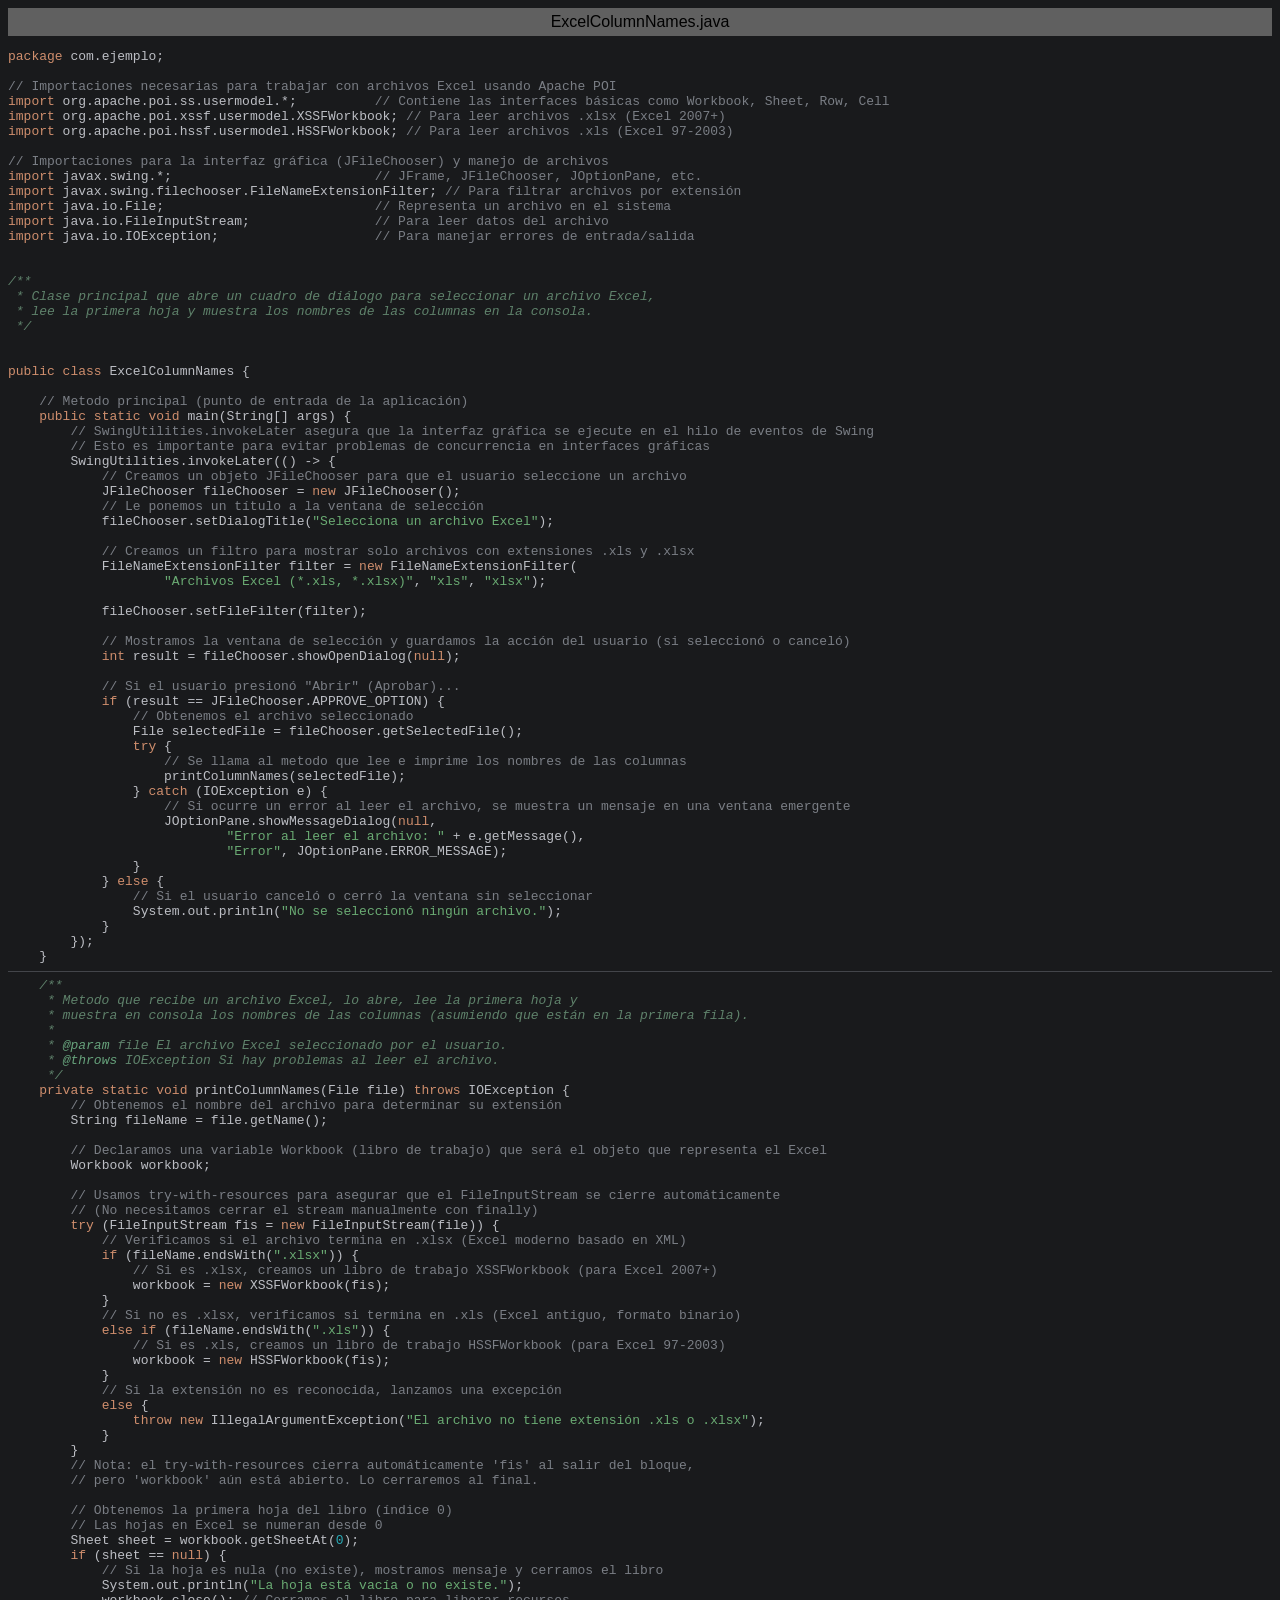
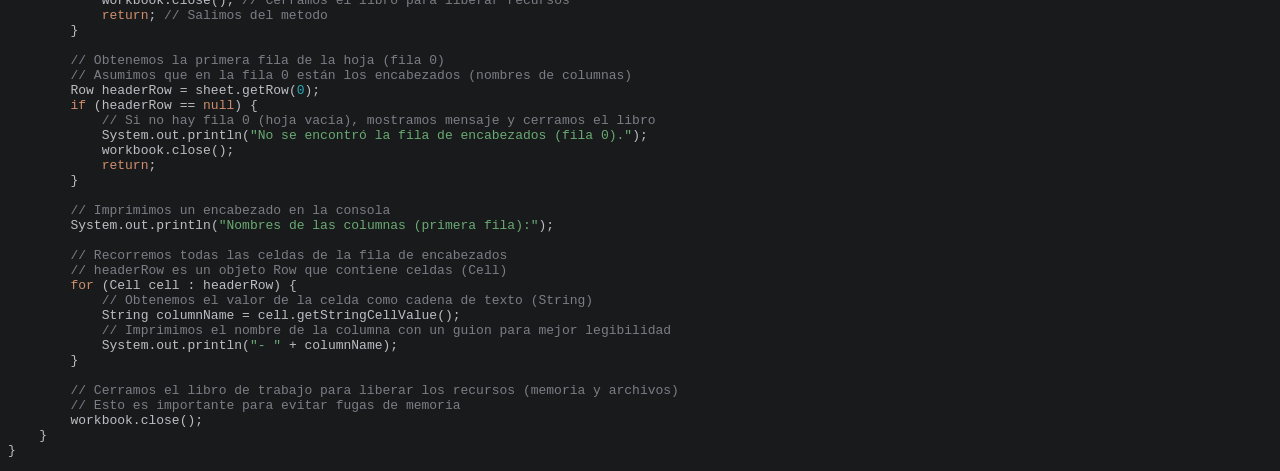
<file: proy/generales/exportToHTML/com/ejemplo/ExcelColumnNames.java.html>
<html>
<head>
<title>ExcelColumnNames.java</title>
<meta http-equiv="Content-Type" content="text/html; charset=utf-8">
<style type="text/css">
.s0 { color: #cf8e6d;}
.s1 { color: #bcbec4;}
.s2 { color: #bcbec4;}
.s3 { color: #7a7e85;}
.s4 { color: #5f826b; font-style: italic;}
.s5 { color: #6aab73;}
.s6 { color: #67a37c; font-style: italic;}
.s7 { color: #2aacb8;}
.ls0 { height: 1px; border-width: 0; color: #43454a; background-color:#43454a}
</style>
</head>
<body bgcolor="#191a1c">
<table CELLSPACING=0 CELLPADDING=5 COLS=1 WIDTH="100%" BGCOLOR="#606060" >
<tr><td><center>
<font face="Arial, Helvetica" color="#000000">
ExcelColumnNames.java</font>
</center></td></tr></table>
<pre><span class="s0">package </span><span class="s1">com</span><span class="s2">.</span><span class="s1">ejemplo</span><span class="s2">;</span>

<span class="s3">// Importaciones necesarias para trabajar con archivos Excel usando Apache POI</span>
<span class="s0">import </span><span class="s1">org</span><span class="s2">.</span><span class="s1">apache</span><span class="s2">.</span><span class="s1">poi</span><span class="s2">.</span><span class="s1">ss</span><span class="s2">.</span><span class="s1">usermodel</span><span class="s2">.*;          </span><span class="s3">// Contiene las interfaces básicas como Workbook, Sheet, Row, Cell</span>
<span class="s0">import </span><span class="s1">org</span><span class="s2">.</span><span class="s1">apache</span><span class="s2">.</span><span class="s1">poi</span><span class="s2">.</span><span class="s1">xssf</span><span class="s2">.</span><span class="s1">usermodel</span><span class="s2">.</span><span class="s1">XSSFWorkbook</span><span class="s2">; </span><span class="s3">// Para leer archivos .xlsx (Excel 2007+)</span>
<span class="s0">import </span><span class="s1">org</span><span class="s2">.</span><span class="s1">apache</span><span class="s2">.</span><span class="s1">poi</span><span class="s2">.</span><span class="s1">hssf</span><span class="s2">.</span><span class="s1">usermodel</span><span class="s2">.</span><span class="s1">HSSFWorkbook</span><span class="s2">; </span><span class="s3">// Para leer archivos .xls (Excel 97-2003)</span>

<span class="s3">// Importaciones para la interfaz gráfica (JFileChooser) y manejo de archivos</span>
<span class="s0">import </span><span class="s1">javax</span><span class="s2">.</span><span class="s1">swing</span><span class="s2">.*;                          </span><span class="s3">// JFrame, JFileChooser, JOptionPane, etc.</span>
<span class="s0">import </span><span class="s1">javax</span><span class="s2">.</span><span class="s1">swing</span><span class="s2">.</span><span class="s1">filechooser</span><span class="s2">.</span><span class="s1">FileNameExtensionFilter</span><span class="s2">; </span><span class="s3">// Para filtrar archivos por extensión</span>
<span class="s0">import </span><span class="s1">java</span><span class="s2">.</span><span class="s1">io</span><span class="s2">.</span><span class="s1">File</span><span class="s2">;                           </span><span class="s3">// Representa un archivo en el sistema</span>
<span class="s0">import </span><span class="s1">java</span><span class="s2">.</span><span class="s1">io</span><span class="s2">.</span><span class="s1">FileInputStream</span><span class="s2">;                </span><span class="s3">// Para leer datos del archivo</span>
<span class="s0">import </span><span class="s1">java</span><span class="s2">.</span><span class="s1">io</span><span class="s2">.</span><span class="s1">IOException</span><span class="s2">;                    </span><span class="s3">// Para manejar errores de entrada/salida</span>


<span class="s4">/**</span>
 <span class="s4">* Clase principal que abre un cuadro de diálogo para seleccionar un archivo Excel,</span>
 <span class="s4">* lee la primera hoja y muestra los nombres de las columnas en la consola.</span>
 <span class="s4">*/</span>


<span class="s0">public class </span><span class="s1">ExcelColumnNames </span><span class="s2">{</span>

    <span class="s3">// Metodo principal (punto de entrada de la aplicación)</span>
    <span class="s0">public static void </span><span class="s1">main</span><span class="s2">(</span><span class="s1">String</span><span class="s2">[] </span><span class="s1">args</span><span class="s2">) {</span>
        <span class="s3">// SwingUtilities.invokeLater asegura que la interfaz gráfica se ejecute en el hilo de eventos de Swing</span>
        <span class="s3">// Esto es importante para evitar problemas de concurrencia en interfaces gráficas</span>
        <span class="s1">SwingUtilities</span><span class="s2">.</span><span class="s1">invokeLater</span><span class="s2">(() </span><span class="s1">-&gt; </span><span class="s2">{</span>
            <span class="s3">// Creamos un objeto JFileChooser para que el usuario seleccione un archivo</span>
            <span class="s1">JFileChooser fileChooser </span><span class="s2">= </span><span class="s0">new </span><span class="s1">JFileChooser</span><span class="s2">();</span>
            <span class="s3">// Le ponemos un título a la ventana de selección</span>
            <span class="s1">fileChooser</span><span class="s2">.</span><span class="s1">setDialogTitle</span><span class="s2">(</span><span class="s5">&quot;Selecciona un archivo Excel&quot;</span><span class="s2">);</span>

            <span class="s3">// Creamos un filtro para mostrar solo archivos con extensiones .xls y .xlsx</span>
            <span class="s1">FileNameExtensionFilter filter </span><span class="s2">= </span><span class="s0">new </span><span class="s1">FileNameExtensionFilter</span><span class="s2">(</span>
                    <span class="s5">&quot;Archivos Excel (*.xls, *.xlsx)&quot;</span><span class="s2">, </span><span class="s5">&quot;xls&quot;</span><span class="s2">, </span><span class="s5">&quot;xlsx&quot;</span><span class="s2">);</span>

            <span class="s1">fileChooser</span><span class="s2">.</span><span class="s1">setFileFilter</span><span class="s2">(</span><span class="s1">filter</span><span class="s2">);</span>

            <span class="s3">// Mostramos la ventana de selección y guardamos la acción del usuario (si seleccionó o canceló)</span>
            <span class="s0">int </span><span class="s1">result </span><span class="s2">= </span><span class="s1">fileChooser</span><span class="s2">.</span><span class="s1">showOpenDialog</span><span class="s2">(</span><span class="s0">null</span><span class="s2">);</span>

            <span class="s3">// Si el usuario presionó &quot;Abrir&quot; (Aprobar)...</span>
            <span class="s0">if </span><span class="s2">(</span><span class="s1">result </span><span class="s2">== </span><span class="s1">JFileChooser</span><span class="s2">.</span><span class="s1">APPROVE_OPTION</span><span class="s2">) {</span>
                <span class="s3">// Obtenemos el archivo seleccionado</span>
                <span class="s1">File selectedFile </span><span class="s2">= </span><span class="s1">fileChooser</span><span class="s2">.</span><span class="s1">getSelectedFile</span><span class="s2">();</span>
                <span class="s0">try </span><span class="s2">{</span>
                    <span class="s3">// Se llama al metodo que lee e imprime los nombres de las columnas</span>
                    <span class="s1">printColumnNames</span><span class="s2">(</span><span class="s1">selectedFile</span><span class="s2">);</span>
                <span class="s2">} </span><span class="s0">catch </span><span class="s2">(</span><span class="s1">IOException e</span><span class="s2">) {</span>
                    <span class="s3">// Si ocurre un error al leer el archivo, se muestra un mensaje en una ventana emergente</span>
                    <span class="s1">JOptionPane</span><span class="s2">.</span><span class="s1">showMessageDialog</span><span class="s2">(</span><span class="s0">null</span><span class="s2">,</span>
                            <span class="s5">&quot;Error al leer el archivo: &quot; </span><span class="s2">+ </span><span class="s1">e</span><span class="s2">.</span><span class="s1">getMessage</span><span class="s2">(),</span>
                            <span class="s5">&quot;Error&quot;</span><span class="s2">, </span><span class="s1">JOptionPane</span><span class="s2">.</span><span class="s1">ERROR_MESSAGE</span><span class="s2">);</span>
                <span class="s2">}</span>
            <span class="s2">} </span><span class="s0">else </span><span class="s2">{</span>
                <span class="s3">// Si el usuario canceló o cerró la ventana sin seleccionar</span>
                <span class="s1">System</span><span class="s2">.</span><span class="s1">out</span><span class="s2">.</span><span class="s1">println</span><span class="s2">(</span><span class="s5">&quot;No se seleccionó ningún archivo.&quot;</span><span class="s2">);</span>
            <span class="s2">}</span>
        <span class="s2">});</span>
    <span class="s2">}</span>
<hr class="ls0">    <span class="s4">/**</span>
     <span class="s4">* Metodo que recibe un archivo Excel, lo abre, lee la primera hoja y</span>
     <span class="s4">* muestra en consola los nombres de las columnas (asumiendo que están en la primera fila).</span>
     <span class="s4">*</span>
     <span class="s4">* </span><span class="s6">@param </span><span class="s4">file El archivo Excel seleccionado por el usuario.</span>
     <span class="s4">* </span><span class="s6">@throws </span><span class="s4">IOException Si hay problemas al leer el archivo.</span>
     <span class="s4">*/</span>
    <span class="s0">private static void </span><span class="s1">printColumnNames</span><span class="s2">(</span><span class="s1">File file</span><span class="s2">) </span><span class="s0">throws </span><span class="s1">IOException </span><span class="s2">{</span>
        <span class="s3">// Obtenemos el nombre del archivo para determinar su extensión</span>
        <span class="s1">String fileName </span><span class="s2">= </span><span class="s1">file</span><span class="s2">.</span><span class="s1">getName</span><span class="s2">();</span>

        <span class="s3">// Declaramos una variable Workbook (libro de trabajo) que será el objeto que representa el Excel</span>
        <span class="s1">Workbook workbook</span><span class="s2">;</span>

        <span class="s3">// Usamos try-with-resources para asegurar que el FileInputStream se cierre automáticamente</span>
        <span class="s3">// (No necesitamos cerrar el stream manualmente con finally)</span>
        <span class="s0">try </span><span class="s2">(</span><span class="s1">FileInputStream fis </span><span class="s2">= </span><span class="s0">new </span><span class="s1">FileInputStream</span><span class="s2">(</span><span class="s1">file</span><span class="s2">)) {</span>
            <span class="s3">// Verificamos si el archivo termina en .xlsx (Excel moderno basado en XML)</span>
            <span class="s0">if </span><span class="s2">(</span><span class="s1">fileName</span><span class="s2">.</span><span class="s1">endsWith</span><span class="s2">(</span><span class="s5">&quot;.xlsx&quot;</span><span class="s2">)) {</span>
                <span class="s3">// Si es .xlsx, creamos un libro de trabajo XSSFWorkbook (para Excel 2007+)</span>
                <span class="s1">workbook </span><span class="s2">= </span><span class="s0">new </span><span class="s1">XSSFWorkbook</span><span class="s2">(</span><span class="s1">fis</span><span class="s2">);</span>
            <span class="s2">}</span>
            <span class="s3">// Si no es .xlsx, verificamos si termina en .xls (Excel antiguo, formato binario)</span>
            <span class="s0">else if </span><span class="s2">(</span><span class="s1">fileName</span><span class="s2">.</span><span class="s1">endsWith</span><span class="s2">(</span><span class="s5">&quot;.xls&quot;</span><span class="s2">)) {</span>
                <span class="s3">// Si es .xls, creamos un libro de trabajo HSSFWorkbook (para Excel 97-2003)</span>
                <span class="s1">workbook </span><span class="s2">= </span><span class="s0">new </span><span class="s1">HSSFWorkbook</span><span class="s2">(</span><span class="s1">fis</span><span class="s2">);</span>
            <span class="s2">}</span>
            <span class="s3">// Si la extensión no es reconocida, lanzamos una excepción</span>
            <span class="s0">else </span><span class="s2">{</span>
                <span class="s0">throw new </span><span class="s1">IllegalArgumentException</span><span class="s2">(</span><span class="s5">&quot;El archivo no tiene extensión .xls o .xlsx&quot;</span><span class="s2">);</span>
            <span class="s2">}</span>
        <span class="s2">}</span>
        <span class="s3">// Nota: el try-with-resources cierra automáticamente 'fis' al salir del bloque,</span>
        <span class="s3">// pero 'workbook' aún está abierto. Lo cerraremos al final.</span>

        <span class="s3">// Obtenemos la primera hoja del libro (índice 0)</span>
        <span class="s3">// Las hojas en Excel se numeran desde 0</span>
        <span class="s1">Sheet sheet </span><span class="s2">= </span><span class="s1">workbook</span><span class="s2">.</span><span class="s1">getSheetAt</span><span class="s2">(</span><span class="s7">0</span><span class="s2">);</span>
        <span class="s0">if </span><span class="s2">(</span><span class="s1">sheet </span><span class="s2">== </span><span class="s0">null</span><span class="s2">) {</span>
            <span class="s3">// Si la hoja es nula (no existe), mostramos mensaje y cerramos el libro</span>
            <span class="s1">System</span><span class="s2">.</span><span class="s1">out</span><span class="s2">.</span><span class="s1">println</span><span class="s2">(</span><span class="s5">&quot;La hoja está vacía o no existe.&quot;</span><span class="s2">);</span>
            <span class="s1">workbook</span><span class="s2">.</span><span class="s1">close</span><span class="s2">(); </span><span class="s3">// Cerramos el libro para liberar recursos</span>
            <span class="s0">return</span><span class="s2">; </span><span class="s3">// Salimos del metodo</span>
        <span class="s2">}</span>

        <span class="s3">// Obtenemos la primera fila de la hoja (fila 0)</span>
        <span class="s3">// Asumimos que en la fila 0 están los encabezados (nombres de columnas)</span>
        <span class="s1">Row headerRow </span><span class="s2">= </span><span class="s1">sheet</span><span class="s2">.</span><span class="s1">getRow</span><span class="s2">(</span><span class="s7">0</span><span class="s2">);</span>
        <span class="s0">if </span><span class="s2">(</span><span class="s1">headerRow </span><span class="s2">== </span><span class="s0">null</span><span class="s2">) {</span>
            <span class="s3">// Si no hay fila 0 (hoja vacía), mostramos mensaje y cerramos el libro</span>
            <span class="s1">System</span><span class="s2">.</span><span class="s1">out</span><span class="s2">.</span><span class="s1">println</span><span class="s2">(</span><span class="s5">&quot;No se encontró la fila de encabezados (fila 0).&quot;</span><span class="s2">);</span>
            <span class="s1">workbook</span><span class="s2">.</span><span class="s1">close</span><span class="s2">();</span>
            <span class="s0">return</span><span class="s2">;</span>
        <span class="s2">}</span>

        <span class="s3">// Imprimimos un encabezado en la consola</span>
        <span class="s1">System</span><span class="s2">.</span><span class="s1">out</span><span class="s2">.</span><span class="s1">println</span><span class="s2">(</span><span class="s5">&quot;Nombres de las columnas (primera fila):&quot;</span><span class="s2">);</span>

        <span class="s3">// Recorremos todas las celdas de la fila de encabezados</span>
        <span class="s3">// headerRow es un objeto Row que contiene celdas (Cell)</span>
        <span class="s0">for </span><span class="s2">(</span><span class="s1">Cell cell </span><span class="s2">: </span><span class="s1">headerRow</span><span class="s2">) {</span>
            <span class="s3">// Obtenemos el valor de la celda como cadena de texto (String)</span>
            <span class="s1">String columnName </span><span class="s2">= </span><span class="s1">cell</span><span class="s2">.</span><span class="s1">getStringCellValue</span><span class="s2">();</span>
            <span class="s3">// Imprimimos el nombre de la columna con un guion para mejor legibilidad</span>
            <span class="s1">System</span><span class="s2">.</span><span class="s1">out</span><span class="s2">.</span><span class="s1">println</span><span class="s2">(</span><span class="s5">&quot;- &quot; </span><span class="s2">+ </span><span class="s1">columnName</span><span class="s2">);</span>
        <span class="s2">}</span>

        <span class="s3">// Cerramos el libro de trabajo para liberar los recursos (memoria y archivos)</span>
        <span class="s3">// Esto es importante para evitar fugas de memoria</span>
        <span class="s1">workbook</span><span class="s2">.</span><span class="s1">close</span><span class="s2">();</span>
    <span class="s2">}</span>
<span class="s2">}</span></pre>
</body>
</html>
</file>
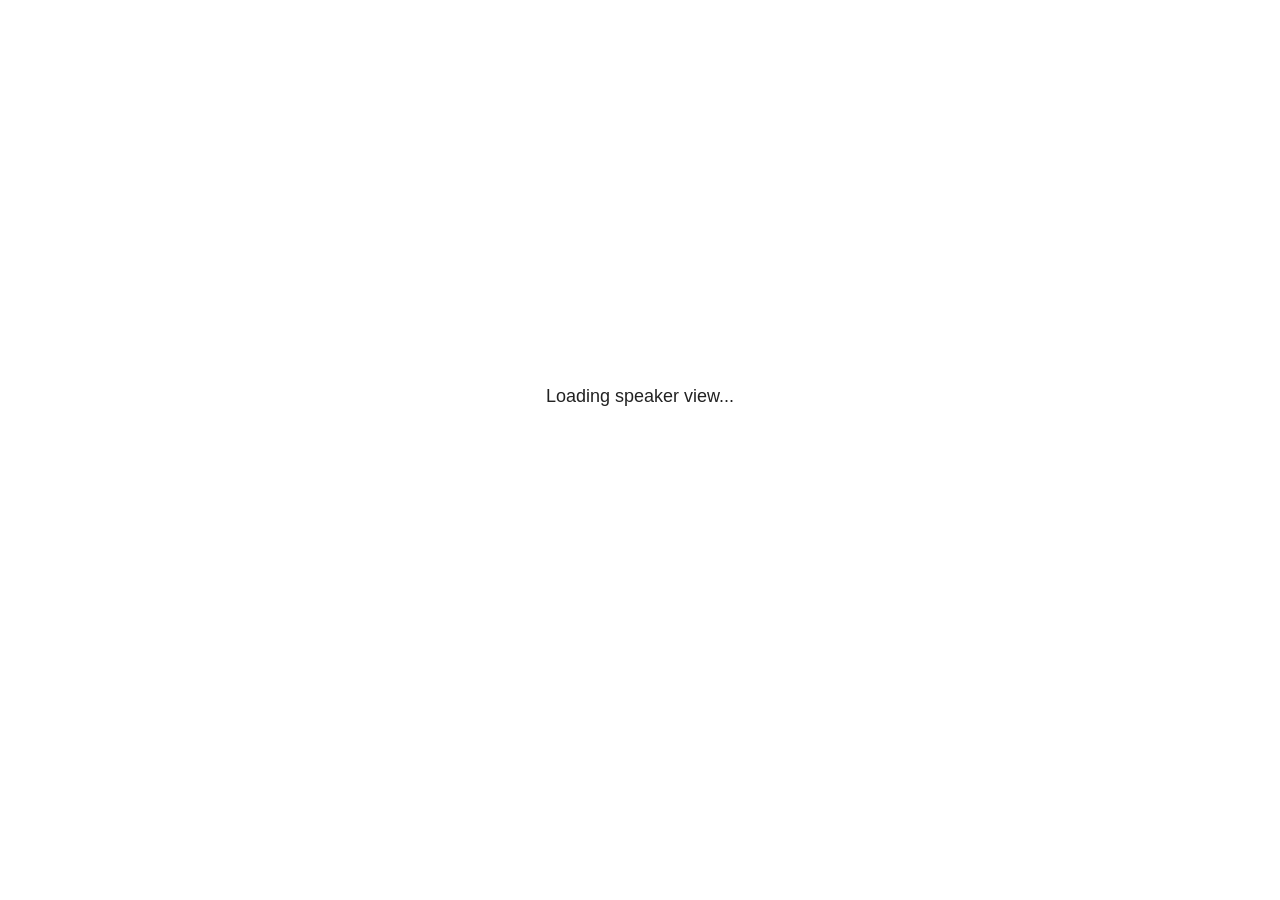
<file: Presentaciones/index_files/libs/revealjs/plugin/notes/speaker-view.html>
<!--
	NOTE: You need to build the notes plugin after making changes to this file.
-->
<html lang="en">
	<head>
		<meta charset="utf-8">

		<title>reveal.js - Speaker View</title>

		<style>
			body {
				font-family: Helvetica;
				font-size: 18px;
			}

			#current-slide,
			#upcoming-slide,
			#speaker-controls {
				padding: 6px;
				box-sizing: border-box;
				-moz-box-sizing: border-box;
			}

			#current-slide iframe,
			#upcoming-slide iframe {
				width: 100%;
				height: 100%;
				border: 1px solid #ddd;
			}

			#current-slide .label,
			#upcoming-slide .label {
				position: absolute;
				top: 10px;
				left: 10px;
				z-index: 2;
			}

			#connection-status {
				position: absolute;
				top: 0;
				left: 0;
				width: 100%;
				height: 100%;
				z-index: 20;
				padding: 30% 20% 20% 20%;
				font-size: 18px;
				color: #222;
				background: #fff;
				text-align: center;
				box-sizing: border-box;
				line-height: 1.4;
			}

			.overlay-element {
				height: 34px;
				line-height: 34px;
				padding: 0 10px;
				text-shadow: none;
				background: rgba( 220, 220, 220, 0.8 );
				color: #222;
				font-size: 14px;
			}

			.overlay-element.interactive:hover {
				background: rgba( 220, 220, 220, 1 );
			}

			#current-slide {
				position: absolute;
				width: 60%;
				height: 100%;
				top: 0;
				left: 0;
				padding-right: 0;
			}

			#upcoming-slide {
				position: absolute;
				width: 40%;
				height: 40%;
				right: 0;
				top: 0;
			}

			/* Speaker controls */
			#speaker-controls {
				position: absolute;
				top: 40%;
				right: 0;
				width: 40%;
				height: 60%;
				overflow: auto;
				font-size: 18px;
			}

				.speaker-controls-time.hidden,
				.speaker-controls-notes.hidden {
					display: none;
				}

				.speaker-controls-time .label,
				.speaker-controls-pace .label,
				.speaker-controls-notes .label {
					text-transform: uppercase;
					font-weight: normal;
					font-size: 0.66em;
					color: #666;
					margin: 0;
				}

				.speaker-controls-time, .speaker-controls-pace {
					border-bottom: 1px solid rgba( 200, 200, 200, 0.5 );
					margin-bottom: 10px;
					padding: 10px 16px;
					padding-bottom: 20px;
					cursor: pointer;
				}

				.speaker-controls-time .reset-button {
					opacity: 0;
					float: right;
					color: #666;
					text-decoration: none;
				}
				.speaker-controls-time:hover .reset-button {
					opacity: 1;
				}

				.speaker-controls-time .timer,
				.speaker-controls-time .clock {
					width: 50%;
				}

				.speaker-controls-time .timer,
				.speaker-controls-time .clock,
				.speaker-controls-time .pacing .hours-value,
				.speaker-controls-time .pacing .minutes-value,
				.speaker-controls-time .pacing .seconds-value {
					font-size: 1.9em;
				}

				.speaker-controls-time .timer {
					float: left;
				}

				.speaker-controls-time .clock {
					float: right;
					text-align: right;
				}

				.speaker-controls-time span.mute {
					opacity: 0.3;
				}

				.speaker-controls-time .pacing-title {
					margin-top: 5px;
				}

				.speaker-controls-time .pacing.ahead {
					color: blue;
				}

				.speaker-controls-time .pacing.on-track {
					color: green;
				}

				.speaker-controls-time .pacing.behind {
					color: red;
				}

				.speaker-controls-notes {
					padding: 10px 16px;
				}

				.speaker-controls-notes .value {
					margin-top: 5px;
					line-height: 1.4;
					font-size: 1.2em;
				}

			/* Layout selector */
			#speaker-layout {
				position: absolute;
				top: 10px;
				right: 10px;
				color: #222;
				z-index: 10;
			}
				#speaker-layout select {
					position: absolute;
					width: 100%;
					height: 100%;
					top: 0;
					left: 0;
					border: 0;
					box-shadow: 0;
					cursor: pointer;
					opacity: 0;

					font-size: 1em;
					background-color: transparent;

					-moz-appearance: none;
					-webkit-appearance: none;
					-webkit-tap-highlight-color: rgba(0, 0, 0, 0);
				}

				#speaker-layout select:focus {
					outline: none;
					box-shadow: none;
				}

			.clear {
				clear: both;
			}

			/* Speaker layout: Wide */
			body[data-speaker-layout="wide"] #current-slide,
			body[data-speaker-layout="wide"] #upcoming-slide {
				width: 50%;
				height: 45%;
				padding: 6px;
			}

			body[data-speaker-layout="wide"] #current-slide {
				top: 0;
				left: 0;
			}

			body[data-speaker-layout="wide"] #upcoming-slide {
				top: 0;
				left: 50%;
			}

			body[data-speaker-layout="wide"] #speaker-controls {
				top: 45%;
				left: 0;
				width: 100%;
				height: 50%;
				font-size: 1.25em;
			}

			/* Speaker layout: Tall */
			body[data-speaker-layout="tall"] #current-slide,
			body[data-speaker-layout="tall"] #upcoming-slide {
				width: 45%;
				height: 50%;
				padding: 6px;
			}

			body[data-speaker-layout="tall"] #current-slide {
				top: 0;
				left: 0;
			}

			body[data-speaker-layout="tall"] #upcoming-slide {
				top: 50%;
				left: 0;
			}

			body[data-speaker-layout="tall"] #speaker-controls {
				padding-top: 40px;
				top: 0;
				left: 45%;
				width: 55%;
				height: 100%;
				font-size: 1.25em;
			}

			/* Speaker layout: Notes only */
			body[data-speaker-layout="notes-only"] #current-slide,
			body[data-speaker-layout="notes-only"] #upcoming-slide {
				display: none;
			}

			body[data-speaker-layout="notes-only"] #speaker-controls {
				padding-top: 40px;
				top: 0;
				left: 0;
				width: 100%;
				height: 100%;
				font-size: 1.25em;
			}

			@media screen and (max-width: 1080px) {
				body[data-speaker-layout="default"] #speaker-controls {
					font-size: 16px;
				}
			}

			@media screen and (max-width: 900px) {
				body[data-speaker-layout="default"] #speaker-controls {
					font-size: 14px;
				}
			}

			@media screen and (max-width: 800px) {
				body[data-speaker-layout="default"] #speaker-controls {
					font-size: 12px;
				}
			}

		</style>
	</head>

	<body>

		<div id="connection-status">Loading speaker view...</div>

		<div id="current-slide"></div>
		<div id="upcoming-slide"><span class="overlay-element label">Upcoming</span></div>
		<div id="speaker-controls">
			<div class="speaker-controls-time">
				<h4 class="label">Time <span class="reset-button">Click to Reset</span></h4>
				<div class="clock">
					<span class="clock-value">0:00 AM</span>
				</div>
				<div class="timer">
					<span class="hours-value">00</span><span class="minutes-value">:00</span><span class="seconds-value">:00</span>
				</div>
				<div class="clear"></div>

				<h4 class="label pacing-title" style="display: none">Pacing – Time to finish current slide</h4>
				<div class="pacing" style="display: none">
					<span class="hours-value">00</span><span class="minutes-value">:00</span><span class="seconds-value">:00</span>
				</div>
			</div>

			<div class="speaker-controls-notes hidden">
				<h4 class="label">Notes</h4>
				<div class="value"></div>
			</div>
		</div>
		<div id="speaker-layout" class="overlay-element interactive">
			<span class="speaker-layout-label"></span>
			<select class="speaker-layout-dropdown"></select>
		</div>

		<script>

			(function() {

				var notes,
					notesValue,
					currentState,
					currentSlide,
					upcomingSlide,
					layoutLabel,
					layoutDropdown,
					pendingCalls = {},
					lastRevealApiCallId = 0,
					connected = false,
					whitelistedWindows = [window.opener];

				var SPEAKER_LAYOUTS = {
					'default': 'Default',
					'wide': 'Wide',
					'tall': 'Tall',
					'notes-only': 'Notes only'
				};

				setupLayout();

				var connectionStatus = document.querySelector( '#connection-status' );
				var connectionTimeout = setTimeout( function() {
					connectionStatus.innerHTML = 'Error connecting to main window.<br>Please try closing and reopening the speaker view.';
				}, 5000 );
;
				window.addEventListener( 'message', function( event ) {

					// Validate the origin of this message to prevent XSS
					if( window.location.origin !== event.origin && whitelistedWindows.indexOf( event.source ) === -1 ) {
						return;
					}

					clearTimeout( connectionTimeout );
					connectionStatus.style.display = 'none';

					var data = JSON.parse( event.data );

					// The overview mode is only useful to the reveal.js instance
					// where navigation occurs so we don't sync it
					if( data.state ) delete data.state.overview;

					// Messages sent by the notes plugin inside of the main window
					if( data && data.namespace === 'reveal-notes' ) {
						if( data.type === 'connect' ) {
							handleConnectMessage( data );
						}
						else if( data.type === 'state' ) {
							handleStateMessage( data );
						}
						else if( data.type === 'return' ) {
							pendingCalls[data.callId](data.result);
							delete pendingCalls[data.callId];
						}
					}
					// Messages sent by the reveal.js inside of the current slide preview
					else if( data && data.namespace === 'reveal' ) {
						if( /ready/.test( data.eventName ) ) {
							// Send a message back to notify that the handshake is complete
							window.opener.postMessage( JSON.stringify({ namespace: 'reveal-notes', type: 'connected'} ), '*' );
						}
						else if( /slidechanged|fragmentshown|fragmenthidden|paused|resumed/.test( data.eventName ) && currentState !== JSON.stringify( data.state ) ) {

							dispatchStateToMainWindow( data.state );

						}
					}

				} );

				/**
				 * Updates the presentation in the main window to match the state
				 * of the presentation in the notes window.
				 */
				const dispatchStateToMainWindow = debounce(( state ) => {
					window.opener.postMessage( JSON.stringify({ method: 'setState', args: [ state ]} ), '*' );
				}, 500);

				/**
				 * Asynchronously calls the Reveal.js API of the main frame.
				 */
				function callRevealApi( methodName, methodArguments, callback ) {

					var callId = ++lastRevealApiCallId;
					pendingCalls[callId] = callback;
					window.opener.postMessage( JSON.stringify( {
						namespace: 'reveal-notes',
						type: 'call',
						callId: callId,
						methodName: methodName,
						arguments: methodArguments
					} ), '*' );

				}

				/**
				 * Called when the main window is trying to establish a
				 * connection.
				 */
				function handleConnectMessage( data ) {

					if( connected === false ) {
						connected = true;

						setupIframes( data );
						setupKeyboard();
						setupNotes();
						setupTimer();
						setupHeartbeat();
					}

				}

				/**
				 * Called when the main window sends an updated state.
				 */
				function handleStateMessage( data ) {

					// Store the most recently set state to avoid circular loops
					// applying the same state
					currentState = JSON.stringify( data.state );

					// No need for updating the notes in case of fragment changes
					if ( data.notes ) {
						notes.classList.remove( 'hidden' );
						notesValue.style.whiteSpace = data.whitespace;
						if( data.markdown ) {
							notesValue.innerHTML = marked( data.notes );
						}
						else {
							notesValue.innerHTML = data.notes;
						}
					}
					else {
						notes.classList.add( 'hidden' );
					}

					// Update the note slides
					currentSlide.contentWindow.postMessage( JSON.stringify({ method: 'setState', args: [ data.state ] }), '*' );
					upcomingSlide.contentWindow.postMessage( JSON.stringify({ method: 'setState', args: [ data.state ] }), '*' );
					upcomingSlide.contentWindow.postMessage( JSON.stringify({ method: 'next' }), '*' );

				}

				// Limit to max one state update per X ms
				handleStateMessage = debounce( handleStateMessage, 200 );

				/**
				 * Forward keyboard events to the current slide window.
				 * This enables keyboard events to work even if focus
				 * isn't set on the current slide iframe.
				 *
				 * Block F5 default handling, it reloads and disconnects
				 * the speaker notes window.
				 */
				function setupKeyboard() {

					document.addEventListener( 'keydown', function( event ) {
						if( event.keyCode === 116 || ( event.metaKey && event.keyCode === 82 ) ) {
							event.preventDefault();
							return false;
						}
						currentSlide.contentWindow.postMessage( JSON.stringify({ method: 'triggerKey', args: [ event.keyCode ] }), '*' );
					} );

				}

				/**
				 * Creates the preview iframes.
				 */
				function setupIframes( data ) {

					var params = [
						'receiver',
						'progress=false',
						'history=false',
						'transition=none',
						'autoSlide=0',
						'backgroundTransition=none'
					].join( '&' );

					var urlSeparator = /\?/.test(data.url) ? '&' : '?';
					var hash = '#/' + data.state.indexh + '/' + data.state.indexv;
					var currentURL = data.url + urlSeparator + params + '&postMessageEvents=true' + hash;
					var upcomingURL = data.url + urlSeparator + params + '&controls=false' + hash;

					currentSlide = document.createElement( 'iframe' );
					currentSlide.setAttribute( 'width', 1280 );
					currentSlide.setAttribute( 'height', 1024 );
					currentSlide.setAttribute( 'src', currentURL );
					document.querySelector( '#current-slide' ).appendChild( currentSlide );

					upcomingSlide = document.createElement( 'iframe' );
					upcomingSlide.setAttribute( 'width', 640 );
					upcomingSlide.setAttribute( 'height', 512 );
					upcomingSlide.setAttribute( 'src', upcomingURL );
					document.querySelector( '#upcoming-slide' ).appendChild( upcomingSlide );

					whitelistedWindows.push( currentSlide.contentWindow, upcomingSlide.contentWindow );

				}

				/**
				 * Setup the notes UI.
				 */
				function setupNotes() {

					notes = document.querySelector( '.speaker-controls-notes' );
					notesValue = document.querySelector( '.speaker-controls-notes .value' );

				}

				/**
				 * We send out a heartbeat at all times to ensure we can
				 * reconnect with the main presentation window after reloads.
				 */
				function setupHeartbeat() {

					setInterval( () => {
						window.opener.postMessage( JSON.stringify({ namespace: 'reveal-notes', type: 'heartbeat'} ), '*' );
					}, 1000 );

				}

				function getTimings( callback ) {

					callRevealApi( 'getSlidesAttributes', [], function ( slideAttributes ) {
						callRevealApi( 'getConfig', [], function ( config ) {
							var totalTime = config.totalTime;
							var minTimePerSlide = config.minimumTimePerSlide || 0;
							var defaultTiming = config.defaultTiming;
							if ((defaultTiming == null) && (totalTime == null)) {
								callback(null);
								return;
							}
							// Setting totalTime overrides defaultTiming
							if (totalTime) {
								defaultTiming = 0;
							}
							var timings = [];
							for ( var i in slideAttributes ) {
								var slide = slideAttributes[ i ];
								var timing = defaultTiming;
								if( slide.hasOwnProperty( 'data-timing' )) {
									var t = slide[ 'data-timing' ];
									timing = parseInt(t);
									if( isNaN(timing) ) {
										console.warn("Could not parse timing '" + t + "' of slide " + i + "; using default of " + defaultTiming);
										timing = defaultTiming;
									}
								}
								timings.push(timing);
							}
							if ( totalTime ) {
								// After we've allocated time to individual slides, we summarize it and
								// subtract it from the total time
								var remainingTime = totalTime - timings.reduce( function(a, b) { return a + b; }, 0 );
								// The remaining time is divided by the number of slides that have 0 seconds
								// allocated at the moment, giving the average time-per-slide on the remaining slides
								var remainingSlides = (timings.filter( function(x) { return x == 0 }) ).length
								var timePerSlide = Math.round( remainingTime / remainingSlides, 0 )
								// And now we replace every zero-value timing with that average
								timings = timings.map( function(x) { return (x==0 ? timePerSlide : x) } );
							}
							var slidesUnderMinimum = timings.filter( function(x) { return (x < minTimePerSlide) } ).length
							if ( slidesUnderMinimum ) {
								message = "The pacing time for " + slidesUnderMinimum + " slide(s) is under the configured minimum of " + minTimePerSlide + " seconds. Check the data-timing attribute on individual slides, or consider increasing the totalTime or minimumTimePerSlide configuration options (or removing some slides).";
								alert(message);
							}
							callback( timings );
						} );
					} );

				}

				/**
				 * Return the number of seconds allocated for presenting
				 * all slides up to and including this one.
				 */
				function getTimeAllocated( timings, callback ) {

					callRevealApi( 'getSlidePastCount', [], function ( currentSlide ) {
						var allocated = 0;
						for (var i in timings.slice(0, currentSlide + 1)) {
							allocated += timings[i];
						}
						callback( allocated );
					} );

				}

				/**
				 * Create the timer and clock and start updating them
				 * at an interval.
				 */
				function setupTimer() {

					var start = new Date(),
					timeEl = document.querySelector( '.speaker-controls-time' ),
					clockEl = timeEl.querySelector( '.clock-value' ),
					hoursEl = timeEl.querySelector( '.hours-value' ),
					minutesEl = timeEl.querySelector( '.minutes-value' ),
					secondsEl = timeEl.querySelector( '.seconds-value' ),
					pacingTitleEl = timeEl.querySelector( '.pacing-title' ),
					pacingEl = timeEl.querySelector( '.pacing' ),
					pacingHoursEl = pacingEl.querySelector( '.hours-value' ),
					pacingMinutesEl = pacingEl.querySelector( '.minutes-value' ),
					pacingSecondsEl = pacingEl.querySelector( '.seconds-value' );

					var timings = null;
					getTimings( function ( _timings ) {

						timings = _timings;
						if (_timings !== null) {
							pacingTitleEl.style.removeProperty('display');
							pacingEl.style.removeProperty('display');
						}

						// Update once directly
						_updateTimer();

						// Then update every second
						setInterval( _updateTimer, 1000 );

					} );


					function _resetTimer() {

						if (timings == null) {
							start = new Date();
							_updateTimer();
						}
						else {
							// Reset timer to beginning of current slide
							getTimeAllocated( timings, function ( slideEndTimingSeconds ) {
								var slideEndTiming = slideEndTimingSeconds * 1000;
								callRevealApi( 'getSlidePastCount', [], function ( currentSlide ) {
									var currentSlideTiming = timings[currentSlide] * 1000;
									var previousSlidesTiming = slideEndTiming - currentSlideTiming;
									var now = new Date();
									start = new Date(now.getTime() - previousSlidesTiming);
									_updateTimer();
								} );
							} );
						}

					}

					timeEl.addEventListener( 'click', function() {
						_resetTimer();
						return false;
					} );

					function _displayTime( hrEl, minEl, secEl, time) {

						var sign = Math.sign(time) == -1 ? "-" : "";
						time = Math.abs(Math.round(time / 1000));
						var seconds = time % 60;
						var minutes = Math.floor( time / 60 ) % 60 ;
						var hours = Math.floor( time / ( 60 * 60 )) ;
						hrEl.innerHTML = sign + zeroPadInteger( hours );
						if (hours == 0) {
							hrEl.classList.add( 'mute' );
						}
						else {
							hrEl.classList.remove( 'mute' );
						}
						minEl.innerHTML = ':' + zeroPadInteger( minutes );
						if (hours == 0 && minutes == 0) {
							minEl.classList.add( 'mute' );
						}
						else {
							minEl.classList.remove( 'mute' );
						}
						secEl.innerHTML = ':' + zeroPadInteger( seconds );
					}

					function _updateTimer() {

						var diff, hours, minutes, seconds,
						now = new Date();

						diff = now.getTime() - start.getTime();

						clockEl.innerHTML = now.toLocaleTimeString( 'en-US', { hour12: true, hour: '2-digit', minute:'2-digit' } );
						_displayTime( hoursEl, minutesEl, secondsEl, diff );
						if (timings !== null) {
							_updatePacing(diff);
						}

					}

					function _updatePacing(diff) {

						getTimeAllocated( timings, function ( slideEndTimingSeconds ) {
							var slideEndTiming = slideEndTimingSeconds * 1000;

							callRevealApi( 'getSlidePastCount', [], function ( currentSlide ) {
								var currentSlideTiming = timings[currentSlide] * 1000;
								var timeLeftCurrentSlide = slideEndTiming - diff;
								if (timeLeftCurrentSlide < 0) {
									pacingEl.className = 'pacing behind';
								}
								else if (timeLeftCurrentSlide < currentSlideTiming) {
									pacingEl.className = 'pacing on-track';
								}
								else {
									pacingEl.className = 'pacing ahead';
								}
								_displayTime( pacingHoursEl, pacingMinutesEl, pacingSecondsEl, timeLeftCurrentSlide );
							} );
						} );
					}

				}

				/**
				 * Sets up the speaker view layout and layout selector.
				 */
				function setupLayout() {

					layoutDropdown = document.querySelector( '.speaker-layout-dropdown' );
					layoutLabel = document.querySelector( '.speaker-layout-label' );

					// Render the list of available layouts
					for( var id in SPEAKER_LAYOUTS ) {
						var option = document.createElement( 'option' );
						option.setAttribute( 'value', id );
						option.textContent = SPEAKER_LAYOUTS[ id ];
						layoutDropdown.appendChild( option );
					}

					// Monitor the dropdown for changes
					layoutDropdown.addEventListener( 'change', function( event ) {

						setLayout( layoutDropdown.value );

					}, false );

					// Restore any currently persisted layout
					setLayout( getLayout() );

				}

				/**
				 * Sets a new speaker view layout. The layout is persisted
				 * in local storage.
				 */
				function setLayout( value ) {

					var title = SPEAKER_LAYOUTS[ value ];

					layoutLabel.innerHTML = 'Layout' + ( title ? ( ': ' + title ) : '' );
					layoutDropdown.value = value;

					document.body.setAttribute( 'data-speaker-layout', value );

					// Persist locally
					if( supportsLocalStorage() ) {
						window.localStorage.setItem( 'reveal-speaker-layout', value );
					}

				}

				/**
				 * Returns the ID of the most recently set speaker layout
				 * or our default layout if none has been set.
				 */
				function getLayout() {

					if( supportsLocalStorage() ) {
						var layout = window.localStorage.getItem( 'reveal-speaker-layout' );
						if( layout ) {
							return layout;
						}
					}

					// Default to the first record in the layouts hash
					for( var id in SPEAKER_LAYOUTS ) {
						return id;
					}

				}

				function supportsLocalStorage() {

					try {
						localStorage.setItem('test', 'test');
						localStorage.removeItem('test');
						return true;
					}
					catch( e ) {
						return false;
					}

				}

				function zeroPadInteger( num ) {

					var str = '00' + parseInt( num );
					return str.substring( str.length - 2 );

				}

				/**
				 * Limits the frequency at which a function can be called.
				 */
				function debounce( fn, ms ) {

					var lastTime = 0,
						timeout;

					return function() {

						var args = arguments;
						var context = this;

						clearTimeout( timeout );

						var timeSinceLastCall = Date.now() - lastTime;
						if( timeSinceLastCall > ms ) {
							fn.apply( context, args );
							lastTime = Date.now();
						}
						else {
							timeout = setTimeout( function() {
								fn.apply( context, args );
								lastTime = Date.now();
							}, ms - timeSinceLastCall );
						}

					}

				}

			})();

		</script>
	</body>
</html>
</file>
